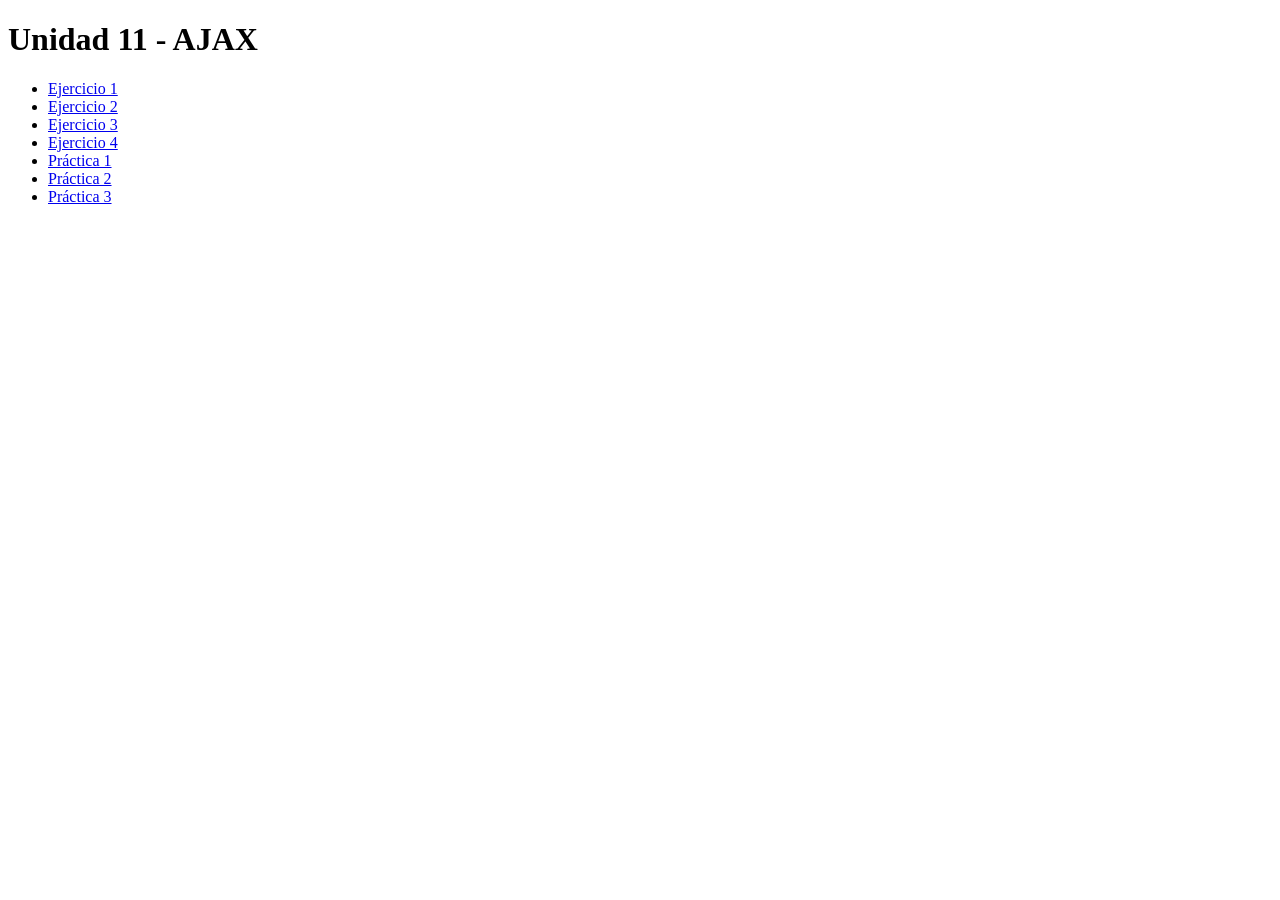
<file: index.html>
<!DOCTYPE html>
<html lang="es">
<head>
    <meta charset="UTF-8">
    <meta name="viewport" content="width=device-width, initial-scale=1.0">
    <title>Ejercicios AJAX</title>
</head>
<body>
    <h1>Unidad 11 - AJAX</h1>
    <ul>
        <li><a href="ejercicio1.html">Ejercicio 1</a></li>
        <li><a href="ejercicio2.html">Ejercicio 2</a></li>
        <li><a href="ejercicio3.html">Ejercicio 3</a></li>
        <li><a href="ejercicio4.html">Ejercicio 4</a></li>
        <li><a href="practica1.html">Práctica 1</a></li>
        <li><a href="practica2.html">Práctica 2</a></li>
        <li><a href="practica3.html">Práctica 3</a></li>
    </ul>
</body>
</html>
</file>
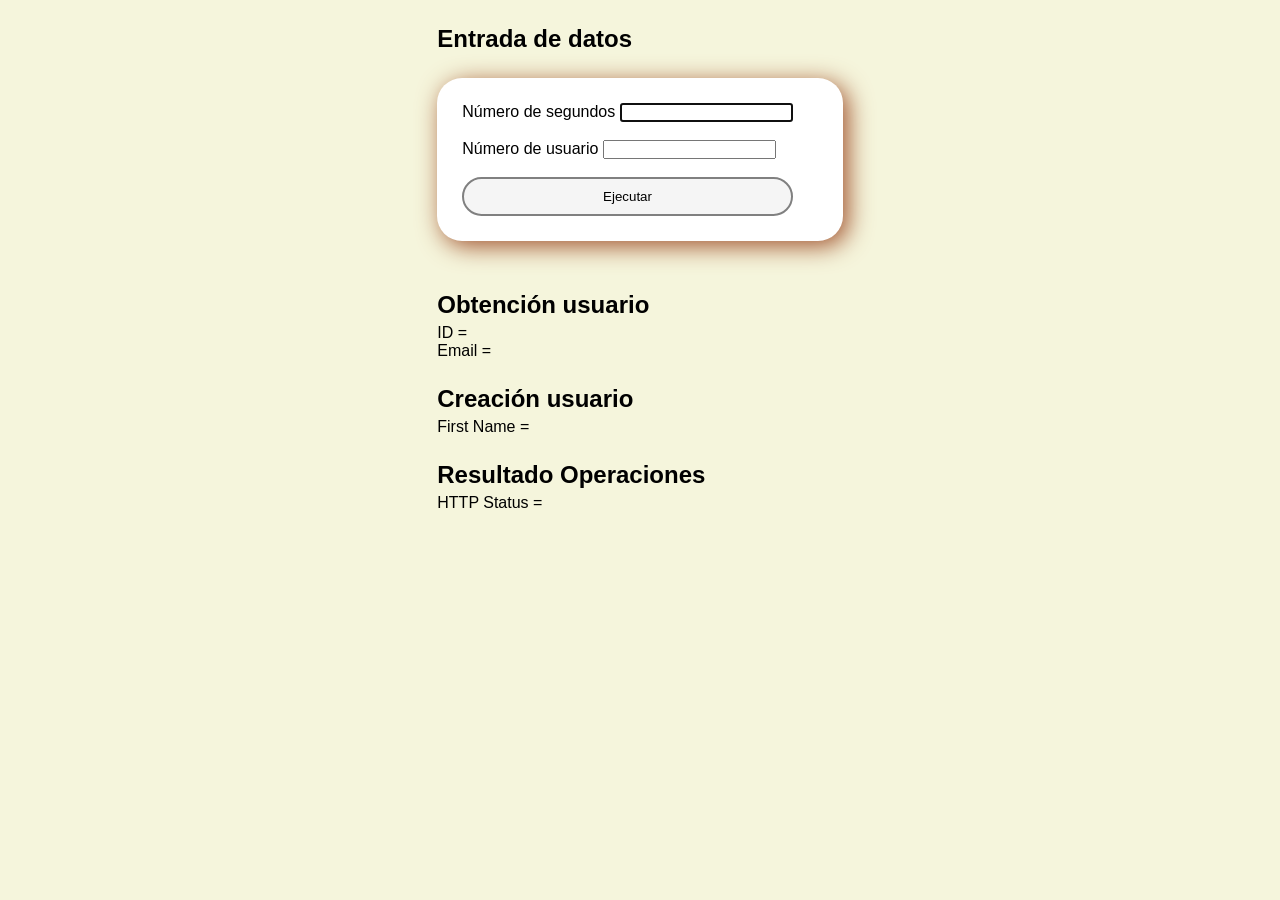
<file: practica2.html>
<!DOCTYPE html>
<html lang="es">
  <head>
    <meta charset="UTF-8" />
    <link rel="stylesheet" href="styles.css">
    <title>Práctica 2 - AJAX</title>
  </head>
  <body>
    <main>
      <h2>Entrada de datos</h2>
      <form action="#">
        <label>Número de segundos</label>
        <input id="numsecs" autofocus></input><br/><br/>
        <label>Número de usuario</label>
        <input id="user"></input>
        <br/><br/>
        <button>Ejecutar</button>
      </form>
      <div style="display: block">
        <h2>Obtención usuario</h2>
        <label>ID = </label>
        <span id="id"></span><br />
        <label>Email = </label>
        <span id="email"></span><br />
      </div>
      <div style="display: block">
        <h2>Creación usuario</h2>
        <label>First Name = </label>
        <span id="name"></span><br />
      </div>
      <div style="display: block">
        <h2>Resultado Operaciones</h2>
        <label>HTTP Status = </label>
        <span id="status"></span><br />
      </div>
    </main>
    <script src="scripts/ajax.js"> </script>
  </body>
</html>
</file>
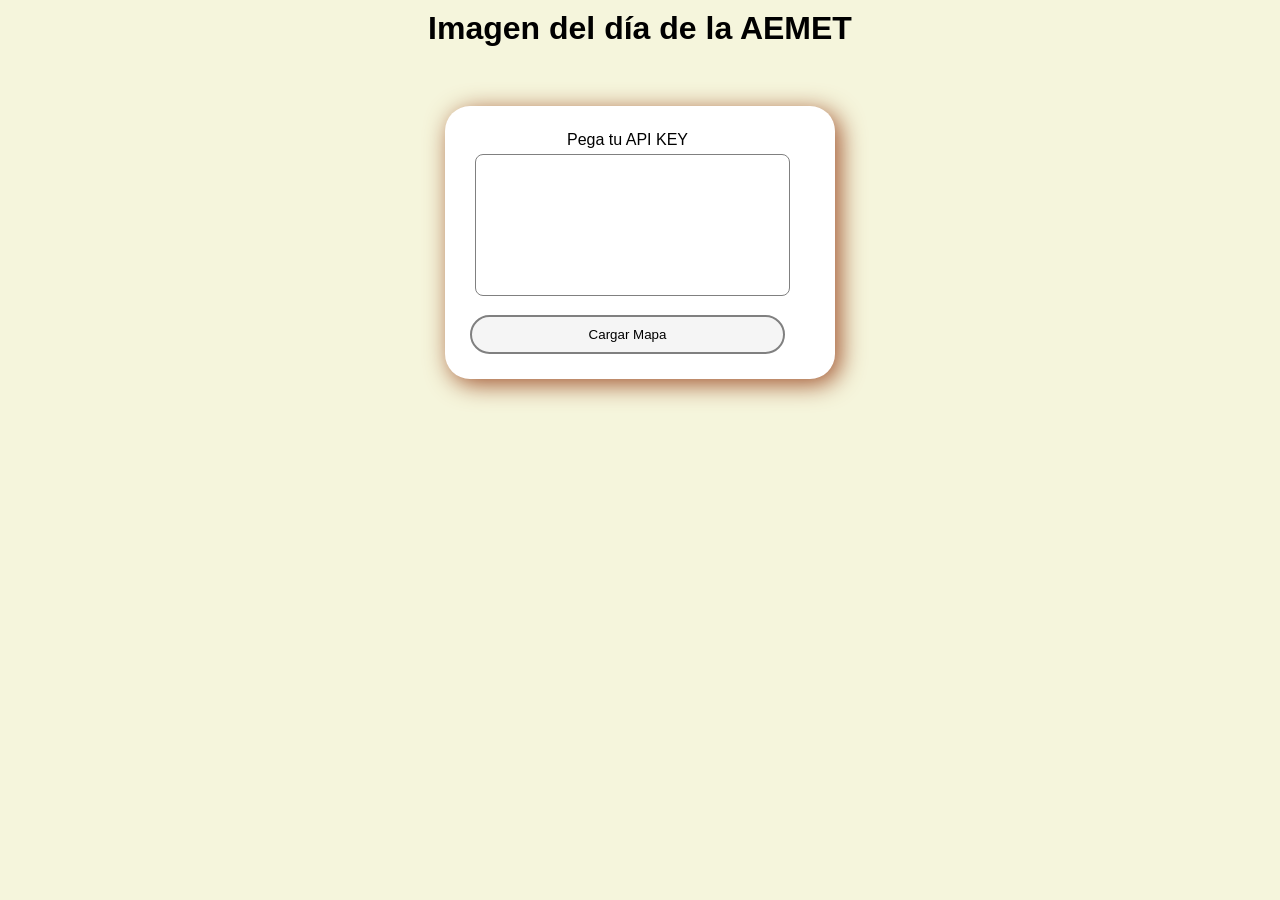
<file: practica3.html>
<!DOCTYPE html>
<html lang="es">

<head>
    <meta charset="UTF-8">
    <meta name="viewport" content="width=device-width, initial-scale=1.0">
    <link rel="stylesheet" href="styles.css">
    <title>Práctica 3 - AEMET</title>
</head>

<body>
    <br><h1 class="tituloAEMET">Imagen del día de la AEMET</h1>
    <main>
        <form class="formMapa" id="formMapa">
            <label for="apikey">Pega tu API KEY</label><br>
            <textarea rows="8" name="apikey" id="apikey"></textarea>
            <button type="submit">Cargar Mapa</button>
            <div id="err_msg" style="color: red; display: none;"></div>
        </form>
        <div id="mapcontainer"></div>
    </main>
    <script>
        document.addEventListener("DOMContentLoaded", function () {
            document.getElementById("formMapa").addEventListener("submit", cargarMapa);
        });

        async function cargarMapa(event) {
            event.preventDefault();

            const err_msg = document.getElementById("err_msg");
            err_msg.style.display = "none";

            try {
                // let apikey = 'eyJhbGciOiJIUzI1NiJ9.[base64].f6xSag8LzvLau_RbvMh5cgsXqEk-j4nD6Bd1LWyFruM';
                let apikey = document.getElementById("apikey").value;
                if (apikey == '') {
                    throw new Error("El campo API KEY está vacío");
                } else {
                    let response;
                    try {
                        response = await fetch('https://opendata.aemet.es/opendata/api/mapasygraficos/analisis' + '?api_key=' + apikey);
                    } catch (error) {
                        throw new Error('⚠️ No se ha podido comunicar con la API. Por favor, revisa tu clave');
                    }
                    const datos = await response.json();
                    if (!response.ok) {
                        if (response.status === 401) {
                            throw new Error("Clave de API no válida");
                        } else {
                            throw new Error(`Error HTTP: ${response.status} - ${response.statusText}`);
                        }
                    }
                    let mapa = datos.datos;
                    let mapaImg = document.createElement('img');
                    mapaImg.src = mapa;
                    mapaImg.className = 'mapa';
                    document.getElementById('mapcontainer').appendChild(mapaImg);

                    document.getElementById("formMapa").style.display = 'none';

                }
            } catch (error) {
                console.error(error);
                err_msg.style.display = "block";
                err_msg.textContent = error.message;
            
            }
        }
    </script>
</body>

</html>
</file>
<file: styles.css>
*{
    margin: 0;
    padding: 0;
    box-sizing: border-box;
}

body{
    background: beige;
    display: grid;
    place-items: center;
    min-height: 50vh;
    font-family: sans-serif;
}

body > div {
    background: white;
    padding: 15px;
    padding-right: 50px;
    border-radius: 25px;
    box-shadow: 5px 5px 25px sienna;
    display: flex;
    gap: 25px;
}

body > div > img{
    border-radius: 15px;
    box-shadow: 2px 2px 10px teal;
    transition: transform 0.75s ease;
}

body > div:hover > img{
    transform: scale(1.5) translate(-25px);
}

body > div b{
    font-size: 1.75rem;
}

body > div p{
    margin-bottom: 10px;
}

body > div hr{
    margin-bottom: 10px;
    margin-top: -5px;
    border: none;
    height: 2px;
    background: slateblue;
}

body > div a{
    color: slateblue;
    transition: 0.5s;
}

body > div a:hover{
    color: blue;
}

main h2{
    margin-bottom: 5px;
    margin-top: 25px;
}

main form {
    background: white;
    padding: 25px;
    padding-right: 50px;
    border-radius: 25px;
    box-shadow: 5px 5px 25px sienna;
    margin: 25px 0 50px 0;
}

main form button{
    padding: 10px;
    border-radius: 20px;
    border: 2px solid grey;
    width: 100%;
    background: whitesmoke;
    transition: 0.25s;
}

main form button:hover{
    border: 2px solid green;
    cursor: pointer;
    background: ivory;
}

main form button:active{
    border: 2px solid darkslategrey;
    background: Gainsboro;
}

.formMapa{
    text-align: center;
}

.formMapa textarea{
    margin: 5px;
    width: 100%;
    padding: 10px;
    border-radius: 8px;
    border: 1px solid grey;
    text-align: center;
    resize:none;
    color: slateblue;
}

.formMapa button{
    margin-top: 10px;
}

.mapa {
    width: 65vw;
    max-height: 125vh;
    object-fit: contain;
    position: absolute;
    top: 50%;
    left: 50%;
    transform: translate(-50%, -50%) rotate(90deg);
}

.tituloAEMET{
    z-index: 99999;
    position: absolute;
    top: 10px;
}

#err_msg{
    margin-top: 20px;
}
</file>
